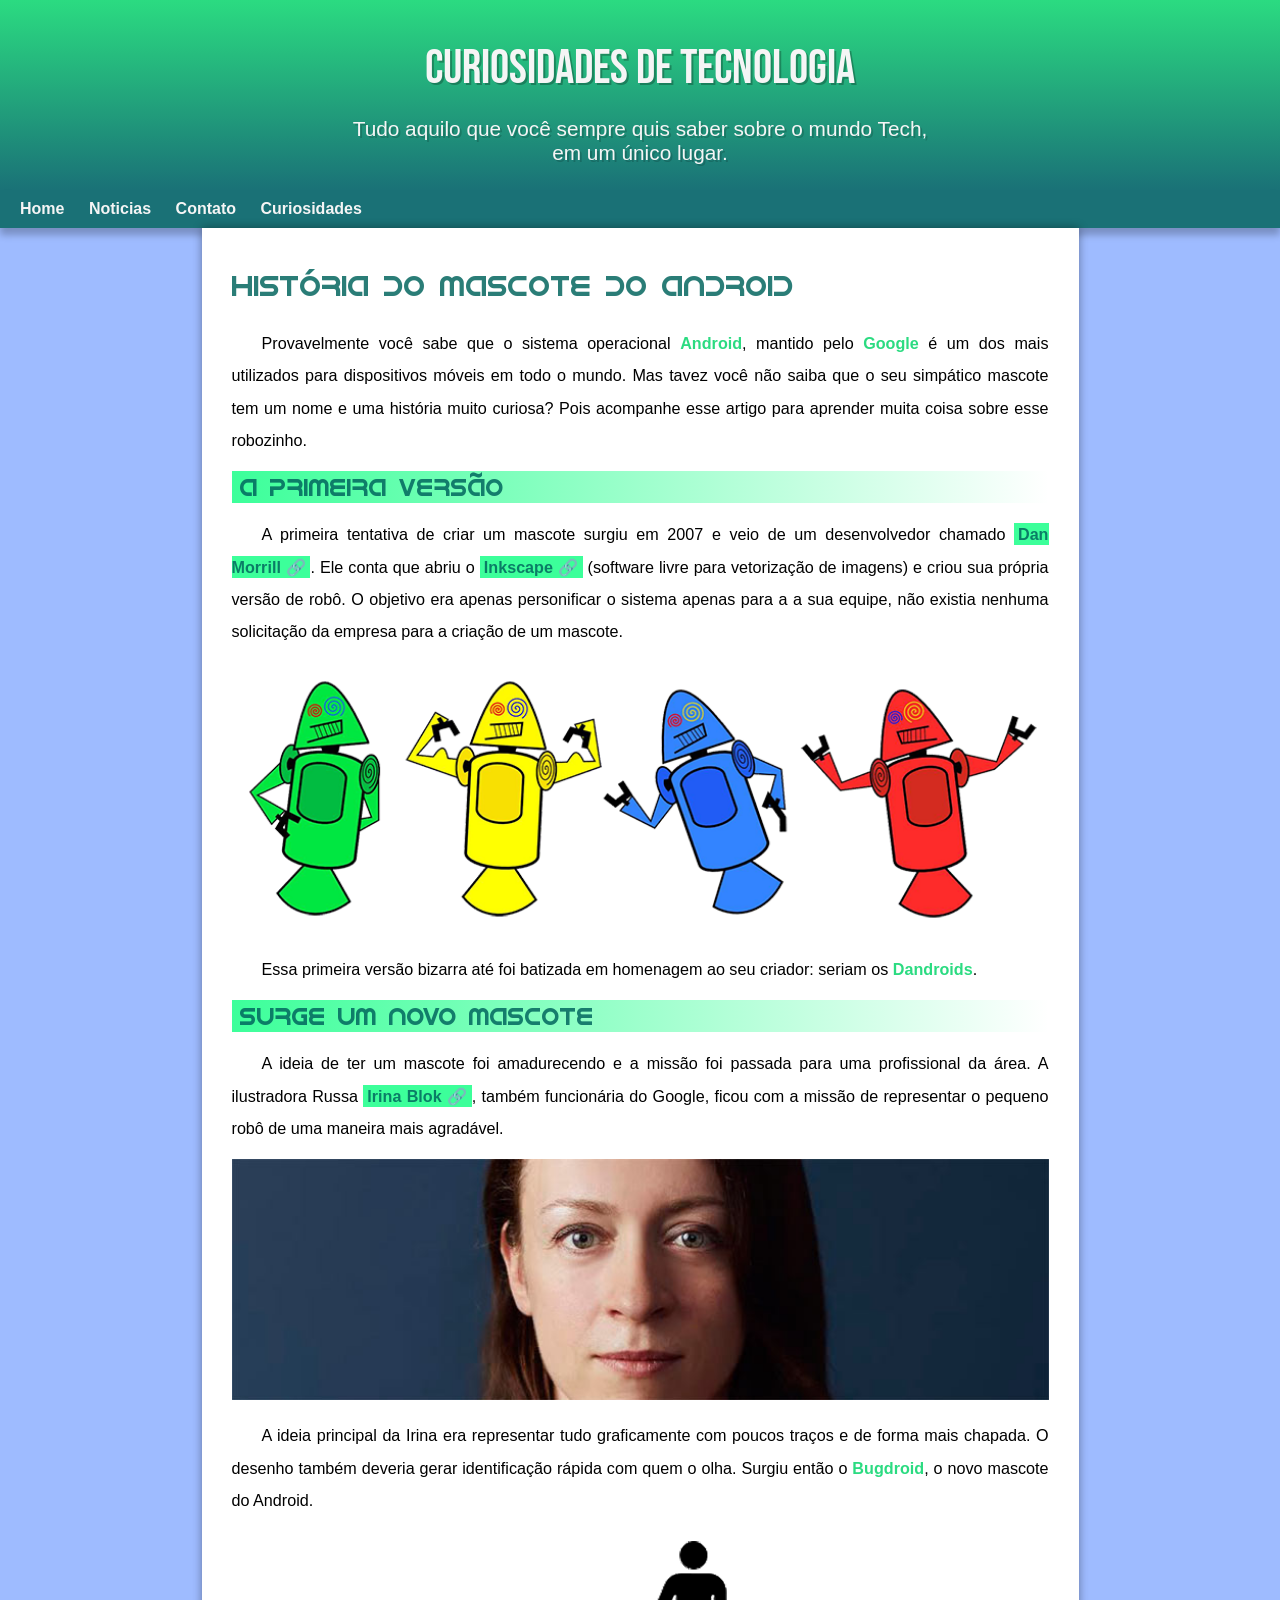
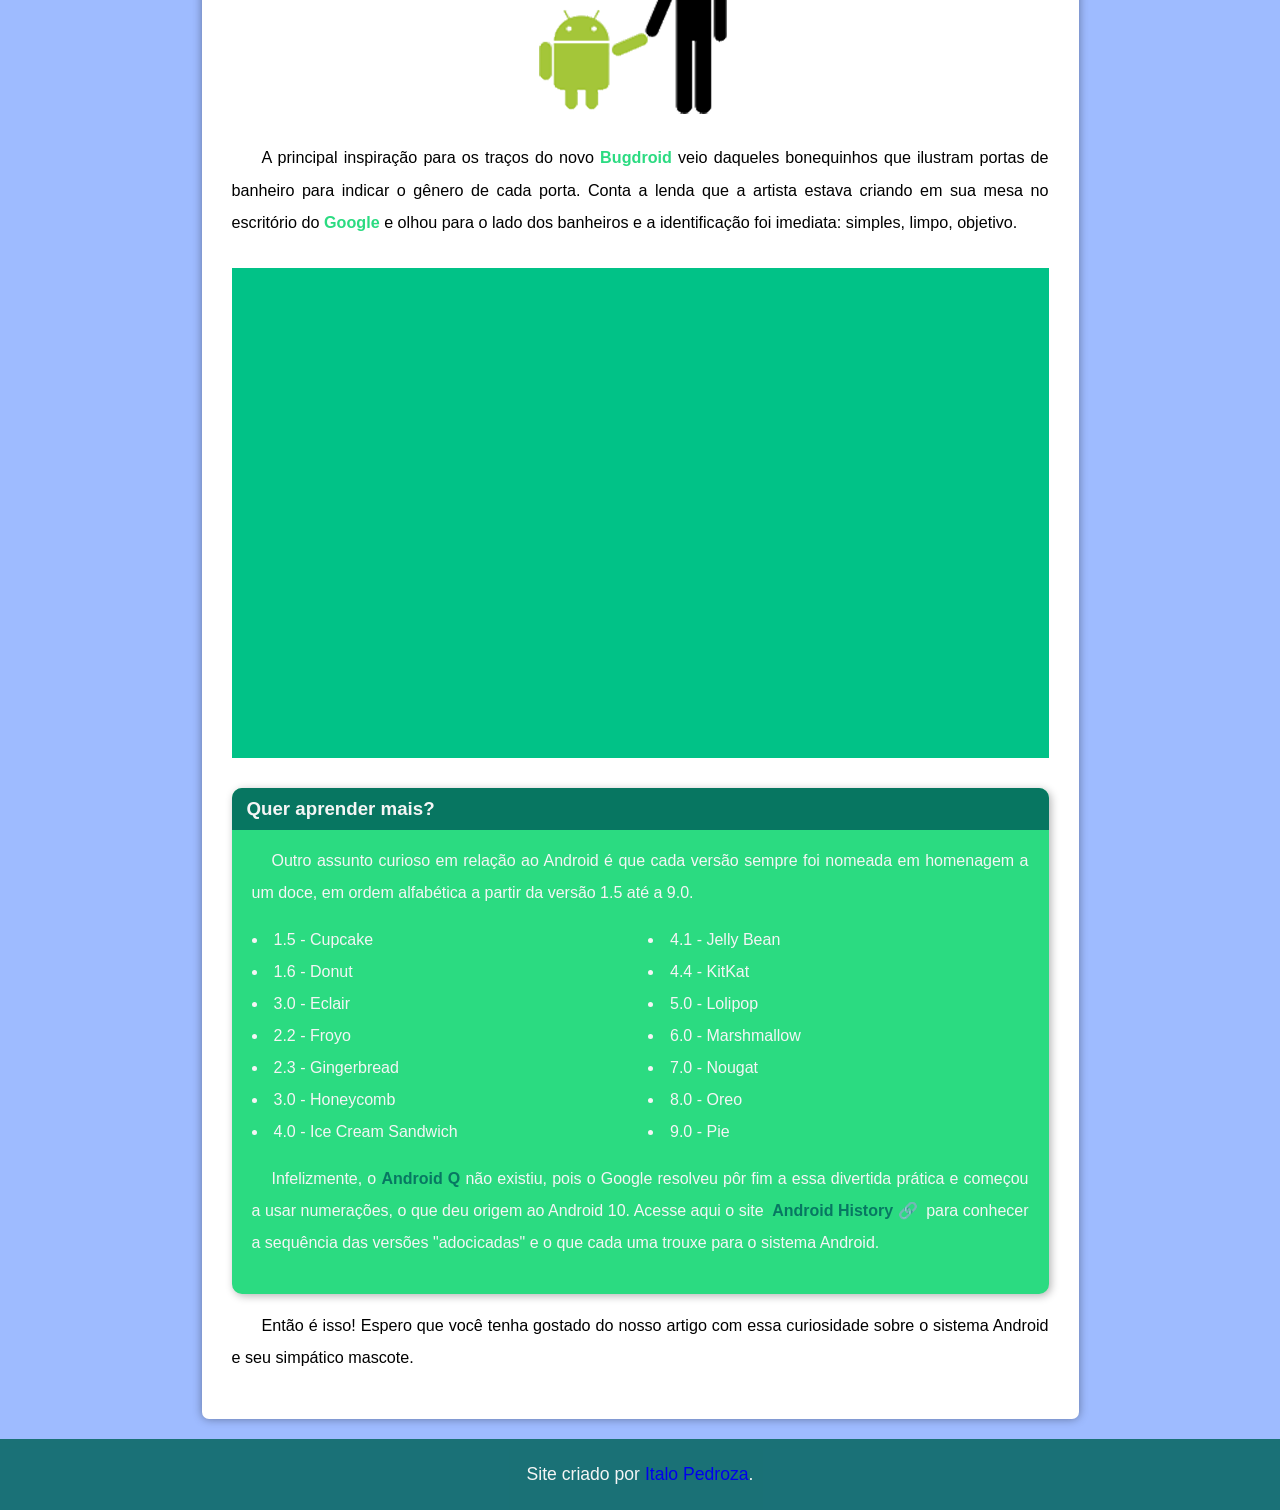
<file: index.html>
<!DOCTYPE html>
<html lang="pt-br">
  <head>
    <meta charset="UTF-8" />
    <meta http-equiv="X-UA-Compatible" content="IE=edge" />
    <meta name="viewport" content="width=device-width, initial-scale=1.0" />
    <link rel="stylesheet" href="estilos/style.css" />
    <link rel="shortcut icon" href="favicon/favicon.ico" type="image/x-icon" />
    <title>História do Android</title>
  </head>
  <body>
    <header>
      <h1>Curiosidades de Tecnologia</h1>
      <p>
        Tudo aquilo que você sempre quis saber sobre o mundo Tech, em um único
        lugar.
      </p>
    </header>
    <nav>
      <a href="#Home">Home</a>
      <a href="#Noticias">Noticias</a>
      <a href="#Contato">Contato</a>
      <a href="#Curiosidades">Curiosidades</a>
    </nav>
    <main>
      <article id="Noticias">
        <h1>História do Mascote do Android</h1>

        <p>Provavelmente você sabe que o sistema operacional <strong>Android</strong>, mantido pelo <strong>Google</strong> é um dos mais utilizados para dispositivos móveis em todo o mundo. Mas tavez você não saiba que o seu simpático mascote tem um nome e uma história muito curiosa? Pois acompanhe esse artigo para aprender muita coisa sobre esse robozinho.</p>

        <h2>A primeira versão</h2>

        <p>A primeira tentativa de criar um mascote surgiu em 2007 e veio de um desenvolvedor chamado <a href="https://androidcommunity.com/dan-morrill-shows-us-the-android-mascot-that-almost-was-20130103/" rel="next" target="_blank" class="externo">Dan Morrill</a>. Ele conta que abriu o <a href="https://inkscape.org/" rel="next" target="_blank" class="externo">Inkscape</a> (software livre para vetorização de imagens) e criou sua própria versão de robô. O objetivo era apenas personificar o sistema apenas para a a sua equipe, não existia nenhuma solicitação da empresa para a criação de um mascote.</p>

        <picture>
          <source media="(max-width: 600px)" srcset="apoio/imagens/dan-droids-pq.png">
          <img src="apoio/imagens/dan-droids.png" alt="primeiro mascote do android">
        </picture>

        <p>Essa primeira versão bizarra até foi batizada em homenagem ao seu criador: seriam os <strong>Dandroids</strong>.</p>

        <h2>Surge um novo mascote</h2>

        <p>A ideia de ter um mascote foi amadurecendo e a missão foi passada para uma profissional da área. A ilustradora Russa <a href="https://www.irinablok.com/" rel="next" target="_blank" class="externo">Irina Blok</a>, também funcionária do Google, ficou com a missão de representar o pequeno robô de uma maneira mais agradável.</p>

        <picture>
          <source media="(max-width: 600px)" srcset="apoio/imagens/irina-blok-pq.jpg">
          <img src="apoio/imagens/irina-blok.jpg" alt="Irina Blok, criadora do Bugdroid">
        </picture>

        <p>A ideia principal da Irina era representar tudo graficamente com poucos traços e de forma mais chapada. O desenho também deveria gerar identificação rápida com quem o olha. Surgiu então o <strong>Bugdroid</strong>, o novo mascote do Android.</p>

        <img src="apoio/imagens/bugdroid.png" alt="" class="pequena">

        <p>A principal inspiração para os traços do novo <strong>Bugdroid</strong> veio daqueles bonequinhos que ilustram portas de banheiro para indicar o gênero de cada porta. Conta a lenda que a artista estava criando em sua mesa no escritório do <strong>Google</strong> e olhou para o lado dos banheiros e a identificação foi imediata: simples, limpo, objetivo.</p>

        <div class="video"><iframe width="560" height="315" src="https://www.youtube.com/embed/l2UDgpLz20M" title="YouTube video player" frameborder="0" allow="accelerometer; autoplay; clipboard-write; encrypted-media; gyroscope; picture-in-picture" allowfullscreen></iframe></div>
        
        <aside id="Curiosidades">
          <h3>Quer aprender mais?</h3>

          <p>Outro assunto curioso em relação ao Android é que cada versão sempre foi nomeada em homenagem a um doce, em ordem alfabética a partir da versão 1.5 até a 9.0.</p>

          <ul class="check-mark">
            <li>1.5 - <abbr title="Bolo de Copo">Cupcake</abbr></li>
            <li>1.6 - <abbr title="Rosquinha">Donut</abbr></li>
            <li>3.0 - <abbr title="Bomba">Eclair</abbr></li>
            <li>2.2 - <abbr title="Iorgute Congelado">Froyo</abbr></li>
            <li>2.3 - <abbr title="Biscoito de Gengibre">Gingerbread</abbr></li>
            <li>3.0 - <abbr title="Favo de Mel">Honeycomb</abbr></li>
            <li>4.0 - <abbr title="Sanduíche de Sorvete">Ice Cream Sandwich</abbr></li>
            <li>4.1 - <abbr title="Jujuba">Jelly Bean</abbr></li>
            <li>4.4 - <abbr title="Kitkat">KitKat</abbr></li>
            <li>5.0 - <abbr title="Pirulito">Lolipop</abbr></li>
            <li>6.0 - <abbr title="Marshmallow">Marshmallow</abbr></li>
            <li>7.0 - <abbr title="Torrone">Nougat</abbr></li>
            <li>8.0 - <abbr title="Oreo">Oreo</abbr></li>
            <li>9.0 - <abbr title="Torta">Pie</abbr></li>
          </ul>

          <p>
            Infelizmente, o <strong>Android Q</strong> não existiu, pois o Google resolveu pôr fim a essa divertida prática e começou a usar numerações, o que deu origem ao Android 10.
            Acesse aqui o site <a href="https://www.android.com/" rel="next" target="_blank" class="externo">Android History</a> para conhecer a sequência das versões "adocicadas" e o que cada uma trouxe para o sistema Android.
          </p>
        </aside>

        <p>Então é isso! Espero que você tenha gostado do nosso artigo com essa curiosidade sobre o sistema Android e seu simpático mascote.</p>
      </article>
    </main>
    <footer id="Contato">
      <p>Site criado por <a href="https://www.instagram.com/italo__pedrozaa/" rel="next" target="_blank">Italo Pedroza</a>.</p>
    </footer>
  </body>
</html>
</file>
<file: estilos/style.css>
@import url('https://fonts.googleapis.com/css2?family=Bebas+Neue&display=swap');

@font-face {
  font-family: 'android';
  src: url('../fontes/idroid.otf') format('opentype');
}

html{
  scroll-behavior: smooth;
}

:root {
  --cor0: #3cff9a;
  --cor1: #2bdb81;
  --cor2: #00635cd5;
  --cor3: #6492ff9f;
  --cor4: #01c287;

  --fonte-padrao: arial, verdana, helvetica, sans-serif;
  --fonte-destaque: 'Bebas Neue', cursive;
  --fonte-android: 'android', cursive;
}

* {
  text-decoration: none;
  margin: 0px;
  padding: 0px;
}

body {
  background-color: var(--cor3);
  font-family: var(--fonte-padrao);
}

a.externo::after{
  content: '\00A0\1F517';
}

p {
  margin: 15px 0px;
}

header {
  background-image: linear-gradient(to bottom, var(--cor1), var(--cor2));
  height: 150px;
  padding-top: 40px;
}

header > h1 {
  text-align: center;
  color: whitesmoke;
  font-family: var(--fonte-destaque);
  font-size: 3em;
  font-weight: normal;
  padding-bottom: 20px;
  text-shadow: 2px 2px 0px rgba(0, 0, 0, 0.26);
}

header > p {
  color: whitesmoke;
  font-family: var(--fonte-padrao);
  font-size: 1.3em;
  text-align: center;
  max-width: 600px;
  padding-left: 10px;
  padding-right: 10px;
  margin: auto;
  text-shadow: 2px 2px 0px rgba(0, 0, 0, 0.164);
}

nav {
  background-color: var(--cor2);
  padding: 10px;
  box-shadow: 0px 7px 7px rgba(0, 0, 0, 0.239);
}

nav > a {
  color: whitesmoke;
  text-decoration: none;
  padding: 10px;
  font-weight: 600;
  transition-duration: 0.3s;
}

nav > a:hover {
  background-color: var(--cor1);
  color: var(--cor2);
  border-radius: 3px;
}

main {
  background-color: white;
  min-width: 300px;
  max-width: 817px;
  padding: 30px;
  margin: auto;
  margin-bottom: 20px;
  border-radius: 0px 0px 7px 7px;
  box-shadow: 0px 0px 10px /*de espalhamento*/ rgba(0, 0, 0, 0.376);
}

article > h1 {
  font-family: var(--fonte-android);
  color: var(--cor2);
  padding: 10px 0px;
  font-size: 1.8em;
  font-weight: normal;
}

article > h2 {
  font-size: 1.5em;
  font-weight: normal;
  font-family: var(--fonte-android);
  color: var(--cor2);
  padding: 2px 0px;
  background-image: linear-gradient(to right, var(--cor0), transparent);
  text-indent: 8px;
}

main > article > p {
  text-align: justify;
  text-indent: 30px; /*insere a margem no inicio dos paragrafos*/
  line-height: 2em; /*dita o espaçamento de altura entre as linhas do p*/
  font-size: 1.01em;
}

main strong {
  color: var(--cor1);
}

main a {
  font-weight: bold;
  color: var(--cor2);
  background-color: var(--cor0);
  padding: 2px 4px;
  transition-duration: 0.3s;
}

main a:hover {
  text-decoration: underline;
  border-radius: 4px;
  padding: 2px 4px;
}

article > picture > img {
  width: 100%;
}

article img.pequena {
  max-width: 350px;
  display: block;
  margin: auto;
}

/*Vídeo responsivo*/
article div.video {
  background-color: var(--cor4);
  margin: 30px 0px;
  padding: 20px;
  padding-bottom: 57.5%;
  position: relative;
}

article div.video > iframe {
  position: absolute;
  top: 5%;
  left: 5%;
  width: 90%;
  height: 90%;
}
/*Vídeo responsivo*/

main > article > aside {
  background-color: var(--cor1);
  color: whitesmoke;
  line-height: 2em;
  padding: 10px 20px 20px 20px;
  border-radius: 10px;
  box-shadow: 2px 2px 8px rgba(0, 0, 0, 0.294);
}

aside > h3 {
  background-color: var(--cor2);
  color: whitesmoke;
  text-indent: 10px;
  padding: 5px;
  margin: -10px -20px 0px -20px;
  border-top-left-radius: 10px;
  border-top-right-radius: 10px;
}

aside p {
  text-indent: 20px;
  text-align: justify;
}

aside > ul {
  list-style-position: inside;
  column-count: 2; /*define a quantidade de colunas na qual será divida a lista*/
}

aside a {
  background-color: var(--cor1);
}

aside strong {
  color: var(--cor2);
}

footer {
  color: whitesmoke;
  background-color: var(--cor2);
  padding: 10px;
  font-family: var(--fonte-padrao);
  font-size: 1.1rem;
}

footer > p {
  text-align: center;
}

footer > p > a {
  transition-duration: 0.2s;
}

footer  > p > a:hover{
  text-decoration: underline;
}

footer > p > a:visited {
  color: whitesmoke;
}
</file>
